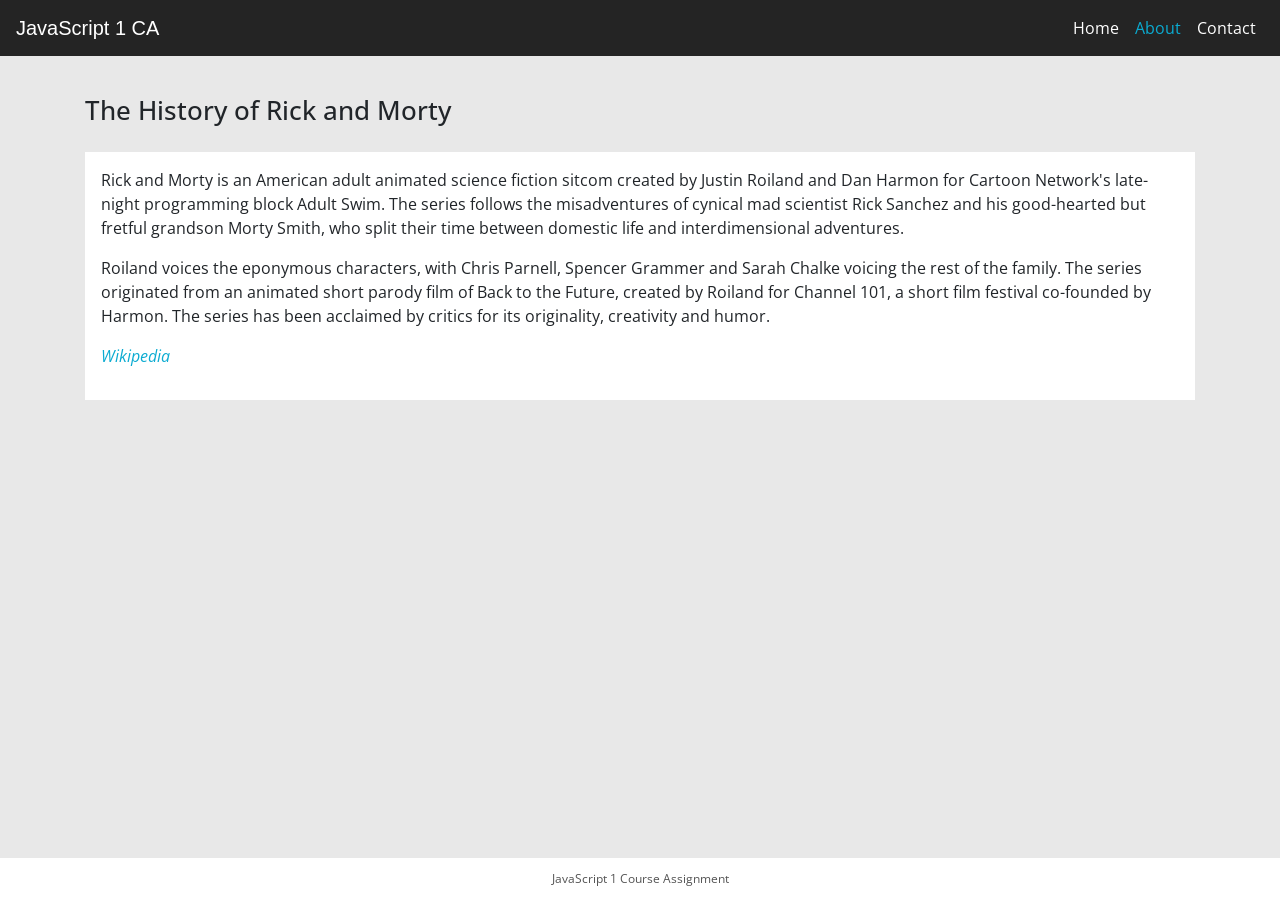
<file: about.html>
<!DOCTYPE html>
<html lang="en">
    <head>
        <meta charset="UTF-8" />
        <meta name="viewport" content="width=device-width, initial-scale=1.0" />
        <meta http-equiv="X-UA-Compatible" content="ie=edge" />
        <title>JavaScript 1 Course Assignment</title>
        <link rel="stylesheet" href="https://stackpath.bootstrapcdn.com/bootstrap/4.4.1/css/bootstrap.min.css" />
        <link rel="stylesheet" href="css/style.css" />
    </head>
    <body>
        <nav class="navbar navbar-expand-lg navbar-dark bg-dark">
            <a class="navbar-brand" href="/">JavaScript 1 CA</a>
            <button class="navbar-toggler" type="button" data-toggle="collapse" data-target="#navbarNav" crossorigin="anonymous">
                <span class="navbar-toggler-icon"></span>
            </button>
            <div class="collapse navbar-collapse justify-content-end" id="navbarNav">
                <ul class="navbar-nav">
                    <li class="nav-item active">
                        <a class="nav-link" href="/">Home</a>
                    </li>
                    <li class="nav-item">
                        <a class="nav-link active" href="about.html">About</a>
                    </li>
                    <li class="nav-item">
                        <a class="nav-link" href="contact.html">Contact</a>
                    </li>
                </ul>
            </div>
        </nav>

        <main class="container content">

            <h1>The History of Rick and Morty</h1>

            <div class="about">
                
                <blockquote>
                <p>
                    Rick and Morty is an American adult animated science fiction sitcom created by Justin Roiland and Dan Harmon for Cartoon Network's late-night programming block Adult Swim. The series follows the misadventures of cynical mad scientist Rick Sanchez and his good-hearted but fretful grandson Morty Smith, who split their time between domestic life and interdimensional adventures.
                </p>

                <p>
                    Roiland voices the eponymous characters, with Chris Parnell, Spencer Grammer and Sarah Chalke voicing the rest of the family. The series originated from an animated short parody film of Back to the Future, created by Roiland for Channel 101, a short film festival co-founded by Harmon. The series has been acclaimed by critics for its originality, creativity and humor.
                </p>
                <p>
                   <cite><a href="https://en.wikipedia.org/wiki/Rick_and_Morty" target="_blank">Wikipedia</a></cite>
                </>
            </blockquote>
        </main>

        <footer>JavaScript 1 Course Assignment</footer>

        <script src="https://code.jquery.com/jquery-3.4.1.slim.min.js"></script>
        <script src="https://stackpath.bootstrapcdn.com/bootstrap/4.4.1/js/bootstrap.min.js"></script>        
        <script src="js/about.js"></script>
    </body>
</html>
</file>
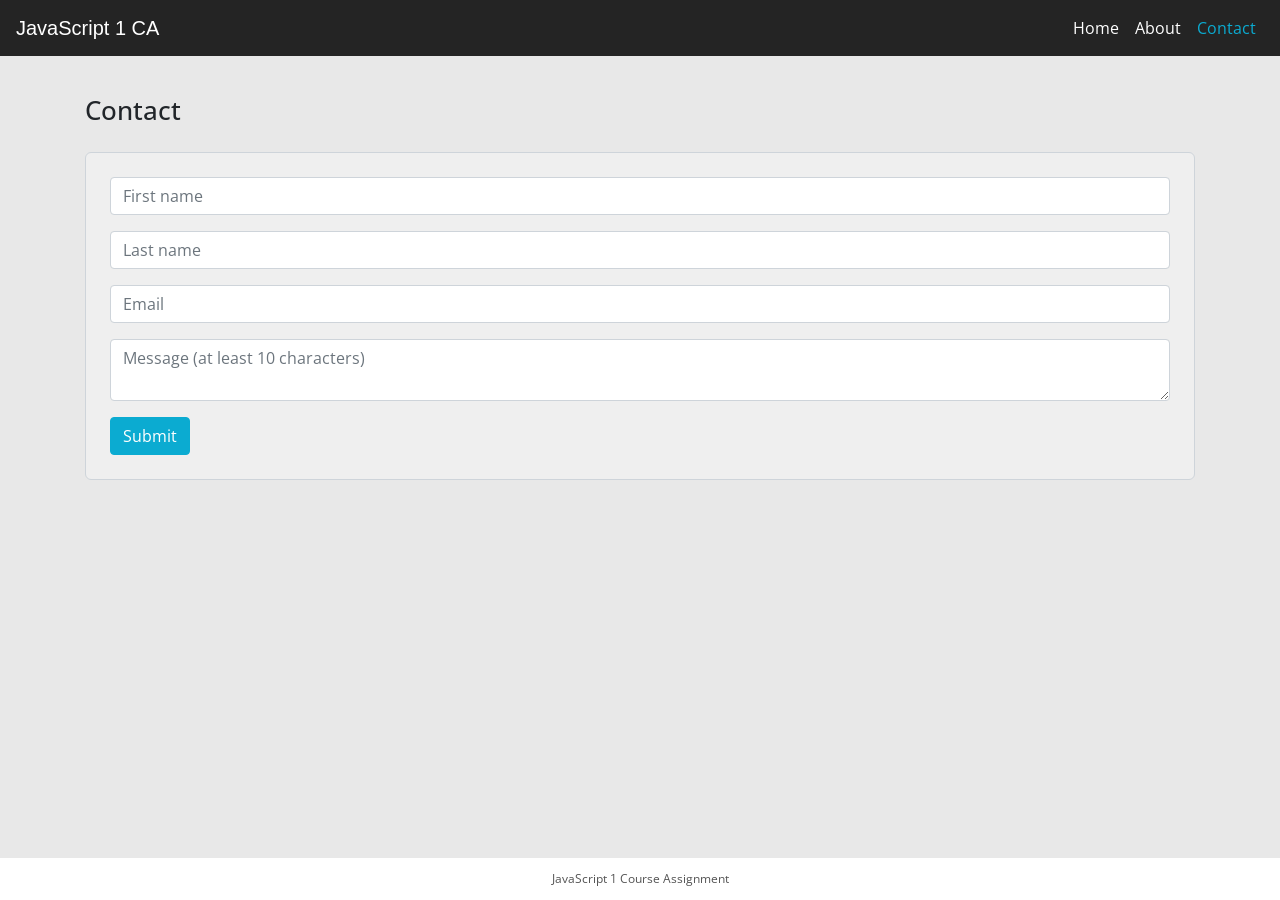
<file: contact.html>
<!DOCTYPE html>
<html lang="en">
	<head>
		<meta charset="UTF-8" />
		<meta name="viewport" content="width=device-width, initial-scale=1.0" />
		<meta http-equiv="X-UA-Compatible" content="ie=edge" />
		<title>Contact | JavaScript 1</title>
		<link
			rel="stylesheet"
			href="https://stackpath.bootstrapcdn.com/bootstrap/4.4.1/css/bootstrap.min.css"
			crossorigin="anonymous"
		/>
		<link rel="stylesheet" href="css/style.css" />
	</head>
	<body>
		<nav class="navbar navbar-expand-lg navbar-dark bg-dark">
			<a class="navbar-brand" href="/">JavaScript 1 CA</a>
			<button class="navbar-toggler" type="button" data-toggle="collapse" data-target="#navbarNav">
				<span class="navbar-toggler-icon"></span>
			</button>
			<div class="collapse navbar-collapse justify-content-end" id="navbarNav">
				<ul class="navbar-nav">
					<li class="nav-item active">
						<a class="nav-link" href="/">Home</a>
					</li>
					<li class="nav-item">
						<a class="nav-link" href="about.html">About</a>
					</li>
					<li class="nav-item">
						<a class="nav-link active" href="contact.html">Contact</a>
					</li>
				</ul>
			</div>
		</nav>

		<main class="container content">
			<h1>Contact</h1>
			<form id="contactForm">
				<div class="form-group">
					<input class="form-control" name="firstName" id="firstName" placeholder="First name" />
					<div class="form-error" id="firstNameError">Please enter your first name</div>
				</div>

				<div class="form-group">
					<input class="form-control" name="lastName" id="lastName" placeholder="Last name" />
					<div class="form-error" id="lastNameError">Please enter your last name</div>
				</div>

				<div class="form-group">
					<input class="form-control" name="email" id="email" placeholder="Email" />
					<div class="form-error" id="emailError">Please enter your email address</div>
					<div class="form-error" id="invalidEmailError">Please enter a valid email address</div>
				</div>

				<div class="form-group">
					<textarea
						class="form-control"
						name="message"
						id="message"
						placeholder="Message (at least 10 characters)"
					></textarea>
					<div class="form-error" id="messageError">The message must be at least 10 characters.</div>
				</div>

				<button type="submit" class="btn btn-primary" id="submit">Submit</button>
			</form>
		</main>

		<footer>JavaScript 1 Course Assignment</footer>

		<script src="https://code.jquery.com/jquery-3.4.1.slim.min.js"></script>
		<script src="https://stackpath.bootstrapcdn.com/bootstrap/4.4.1/js/bootstrap.min.js"></script>
		<script src="js/contact.js"></script>
	</body>
</html>
</file>
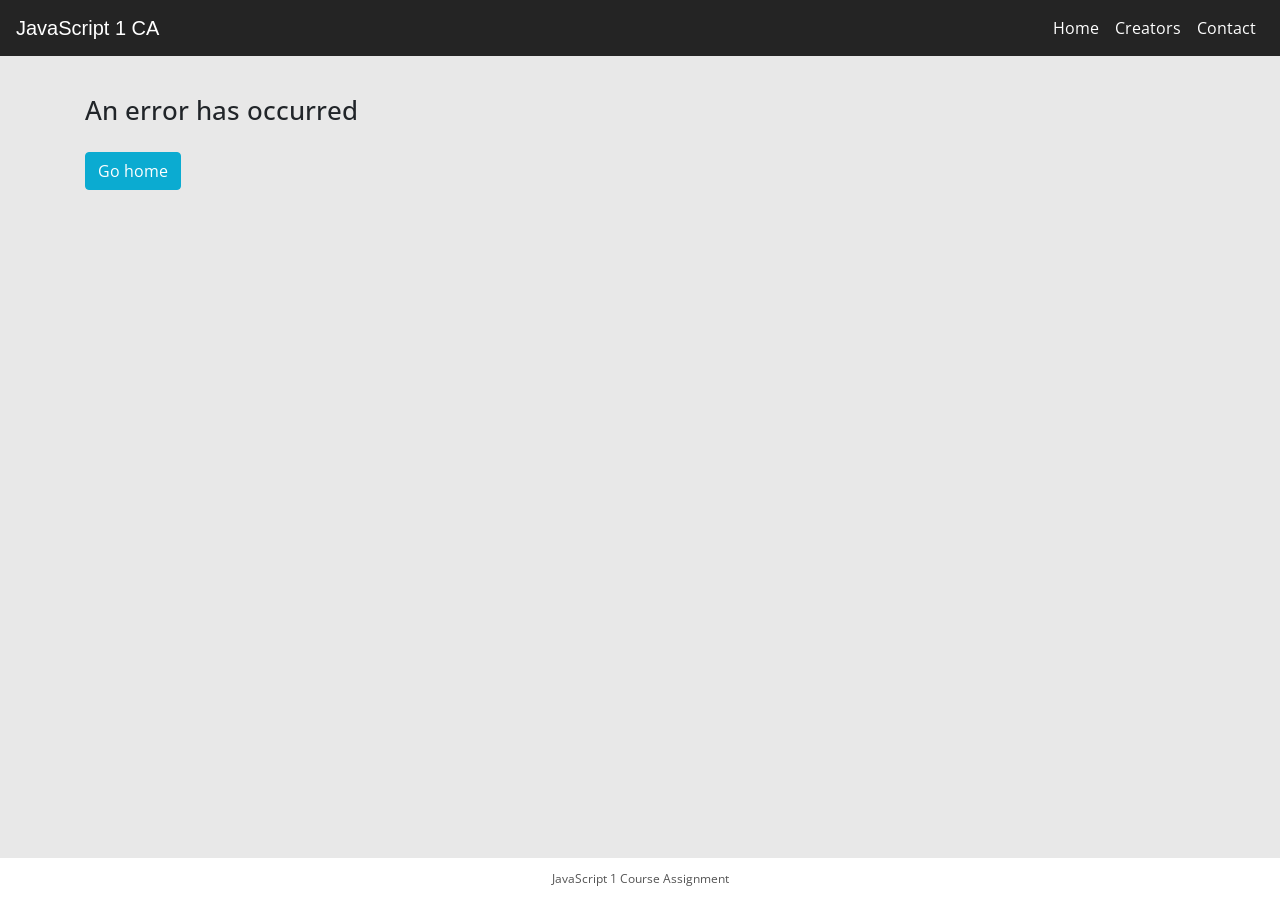
<file: details.html>
<!DOCTYPE html>
<html lang="en">
	<head>
		<meta charset="UTF-8" />
		<meta name="viewport" content="width=device-width, initial-scale=1.0" />
		<meta http-equiv="X-UA-Compatible" content="ie=edge" />
		<title>JavaScript 1</title>
		<link
			rel="stylesheet"
			href="https://stackpath.bootstrapcdn.com/bootstrap/4.4.1/css/bootstrap.min.css"
			crossorigin="anonymous"
		/>
		<link rel="stylesheet" href="css/style.css" />
	</head>
	<body>
		<nav class="navbar navbar-expand-lg navbar-dark bg-dark">
			<a class="navbar-brand" href="/">JavaScript 1 CA</a>
			<button class="navbar-toggler" type="button" data-toggle="collapse" data-target="#navbarNav">
				<span class="navbar-toggler-icon"></span>
			</button>
			<div class="collapse navbar-collapse justify-content-end" id="navbarNav">
				<ul class="navbar-nav">
					<li class="nav-item active">
						<a class="nav-link" href="/">Home</a>
					</li>
					<li class="nav-item">
						<a class="nav-link" href="about.html">About</a>
					</li>
					<li class="nav-item">
						<a class="nav-link" href="contact.html">Contact</a>
					</li>
				</ul>
			</div>
		</nav>

		<main class="container content">
			<div class="breadcrumb-nav"><a href="/">Back to characters</a></div>
			<div class="loader hidden"></div>

			<div class="detail-container">
				<img class="details-image" src="https://via.placeholder.com/250" alt="Character Name" />
				<div class="detail-details">
					<h1>Character Name</h1>
					<p>Status: <span class="value" id="status">Status goes here</span></p>
					<p>Species: <span class="value" id="species">Species goes here</span></p>
					<p>Origin: <span class="value" id="origin">Origin name goes here</span></p>
					<p>Location: <span class="value" id="location">Location name goes here</span></p>
				</div>
			</div>
		</main>

		<footer>JavaScript 1 Course Assignment</footer>

		<script src="https://code.jquery.com/jquery-3.4.1.slim.min.js"></script>
		<script src="https://stackpath.bootstrapcdn.com/bootstrap/4.4.1/js/bootstrap.min.js"></script>
		<script src="js/details.js"></script>
	</body>
</html>
</file>
<file: css/style.css>
@import "imports/variables.css";
@import "imports/layout.css";
@import "imports/ui.css";
@import "imports/navs.css";
@import "imports/card.css";
@import "imports/details.css";
@import "imports/form.css";
</file>
